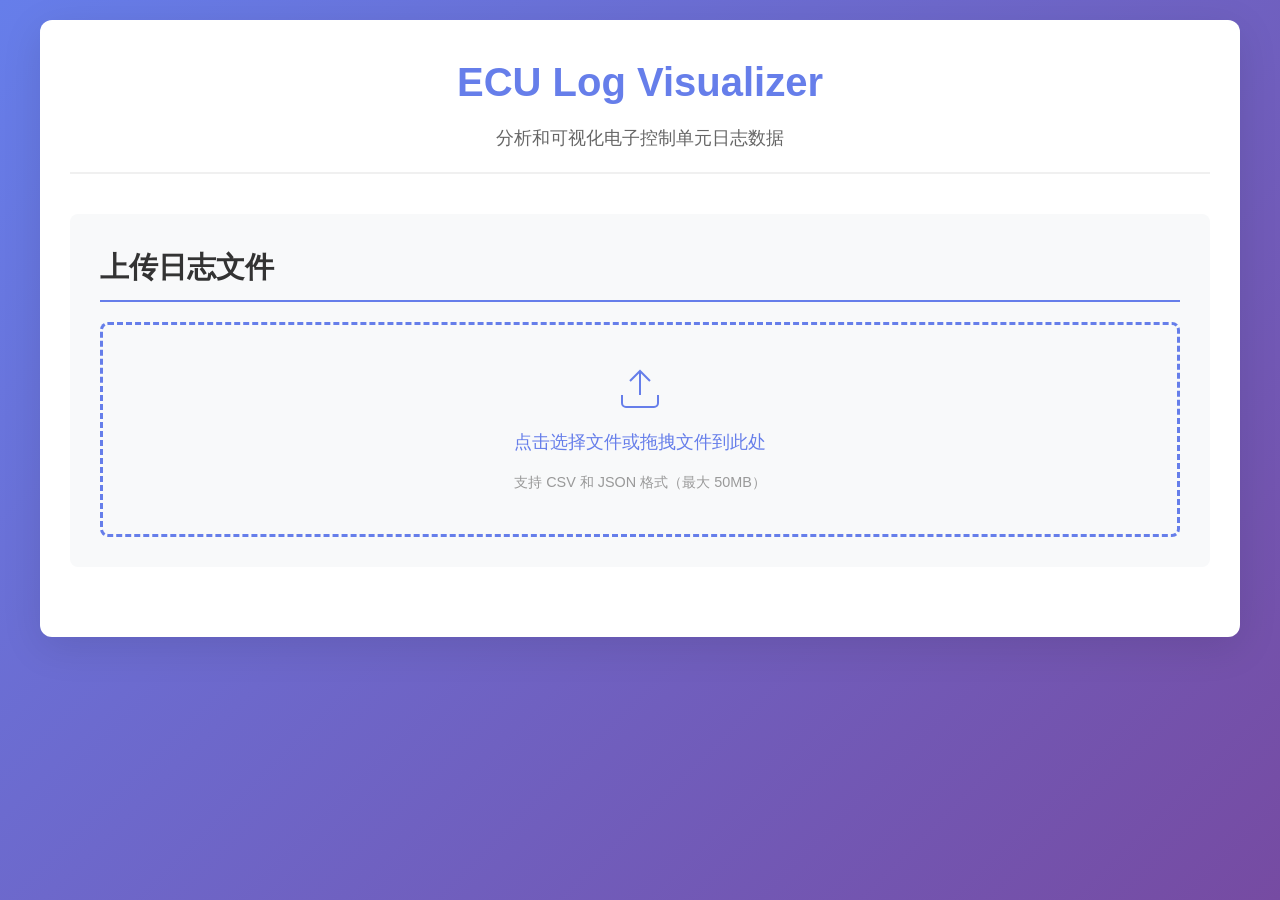
<file: frontend/index.html>
<!DOCTYPE html>
<html lang="zh-CN">
<head>
    <meta charset="UTF-8">
    <meta name="viewport" content="width=device-width, initial-scale=1.0">
    <title>ECU Log Visualizer</title>
    <link rel="stylesheet" href="styles.css">
    <script src="https://cdn.plot.ly/plotly-2.27.0.min.js"></script>
</head>
<body>
    <div class="container">
        <header>
            <h1>ECU Log Visualizer</h1>
            <p class="subtitle">分析和可视化电子控制单元日志数据</p>
        </header>

        <!-- File Upload Section -->
        <section class="upload-section">
            <h2>上传日志文件</h2>
            <div class="upload-area" id="uploadArea">
                <input type="file" id="fileInput" accept=".csv,.json" hidden>
                <label for="fileInput" class="upload-label">
                    <svg width="48" height="48" viewBox="0 0 24 24" fill="none" stroke="currentColor">
                        <path d="M21 15v4a2 2 0 0 1-2 2H5a2 2 0 0 1-2-2v-4"></path>
                        <polyline points="17 8 12 3 7 8"></polyline>
                        <line x1="12" y1="3" x2="12" y2="15"></line>
                    </svg>
                    <span>点击选择文件或拖拽文件到此处</span>
                    <span class="file-types">支持 CSV 和 JSON 格式（最大 50MB）</span>
                </label>
            </div>
            <div class="progress-container" id="progressContainer" style="display: none;">
                <div class="progress-bar">
                    <div class="progress-fill" id="progressFill"></div>
                </div>
                <span class="progress-text" id="progressText">0%</span>
            </div>
            <div class="message" id="uploadMessage"></div>
        </section>

        <!-- Filter Controls Section -->
        <section class="filter-section" id="filterSection" style="display: none;">
            <h2>数据过滤</h2>
            <div class="filter-controls">
                <div class="filter-group">
                    <label for="startTime">开始时间:</label>
                    <input type="datetime-local" id="startTime">
                </div>
                <div class="filter-group">
                    <label for="endTime">结束时间:</label>
                    <input type="datetime-local" id="endTime">
                </div>
                <div class="filter-group">
                    <label for="sensorSelect">传感器选择:</label>
                    <select id="sensorSelect" multiple size="5">
                        <!-- Options will be populated dynamically -->
                    </select>
                    <small>按住 Ctrl/Cmd 选择多个传感器</small>
                </div>
                <div class="filter-actions">
                    <button id="applyFilters" class="btn btn-primary">应用过滤</button>
                    <button id="clearFilters" class="btn btn-secondary">清除过滤</button>
                </div>
            </div>
        </section>

        <!-- Statistics Section -->
        <section class="stats-section" id="statsSection" style="display: none;">
            <h2>统计信息</h2>
            <div class="stats-container">
                <table class="stats-table" id="statsTable">
                    <thead>
                        <tr>
                            <th>传感器</th>
                            <th>最小值</th>
                            <th>最大值</th>
                            <th>平均值</th>
                            <th>标准差</th>
                            <th>数据点数</th>
                        </tr>
                    </thead>
                    <tbody id="statsTableBody">
                        <!-- Statistics will be populated dynamically -->
                    </tbody>
                </table>
            </div>
        </section>

        <!-- Chart Section -->
        <section class="chart-section" id="chartSection" style="display: none;">
            <h2>时间序列图表</h2>
            <div id="chartContainer" class="chart-container"></div>
        </section>

        <!-- Export Section -->
        <section class="export-section" id="exportSection" style="display: none;">
            <h2>导出数据</h2>
            <div class="export-controls">
                <button id="exportCSV" class="btn btn-export">
                    <svg width="16" height="16" viewBox="0 0 24 24" fill="none" stroke="currentColor">
                        <path d="M21 15v4a2 2 0 0 1-2 2H5a2 2 0 0 1-2-2v-4"></path>
                        <polyline points="7 10 12 15 17 10"></polyline>
                        <line x1="12" y1="15" x2="12" y2="3"></line>
                    </svg>
                    导出为 CSV
                </button>
                <button id="exportJSON" class="btn btn-export">
                    <svg width="16" height="16" viewBox="0 0 24 24" fill="none" stroke="currentColor">
                        <path d="M21 15v4a2 2 0 0 1-2 2H5a2 2 0 0 1-2-2v-4"></path>
                        <polyline points="7 10 12 15 17 10"></polyline>
                        <line x1="12" y1="15" x2="12" y2="3"></line>
                    </svg>
                    导出为 JSON
                </button>
            </div>
        </section>

        <!-- Loading Indicator -->
        <div class="loading-overlay" id="loadingOverlay" style="display: none;">
            <div class="spinner"></div>
            <p>加载中...</p>
        </div>
    </div>

    <script src="app.js"></script>
</body>
</html>
</file>
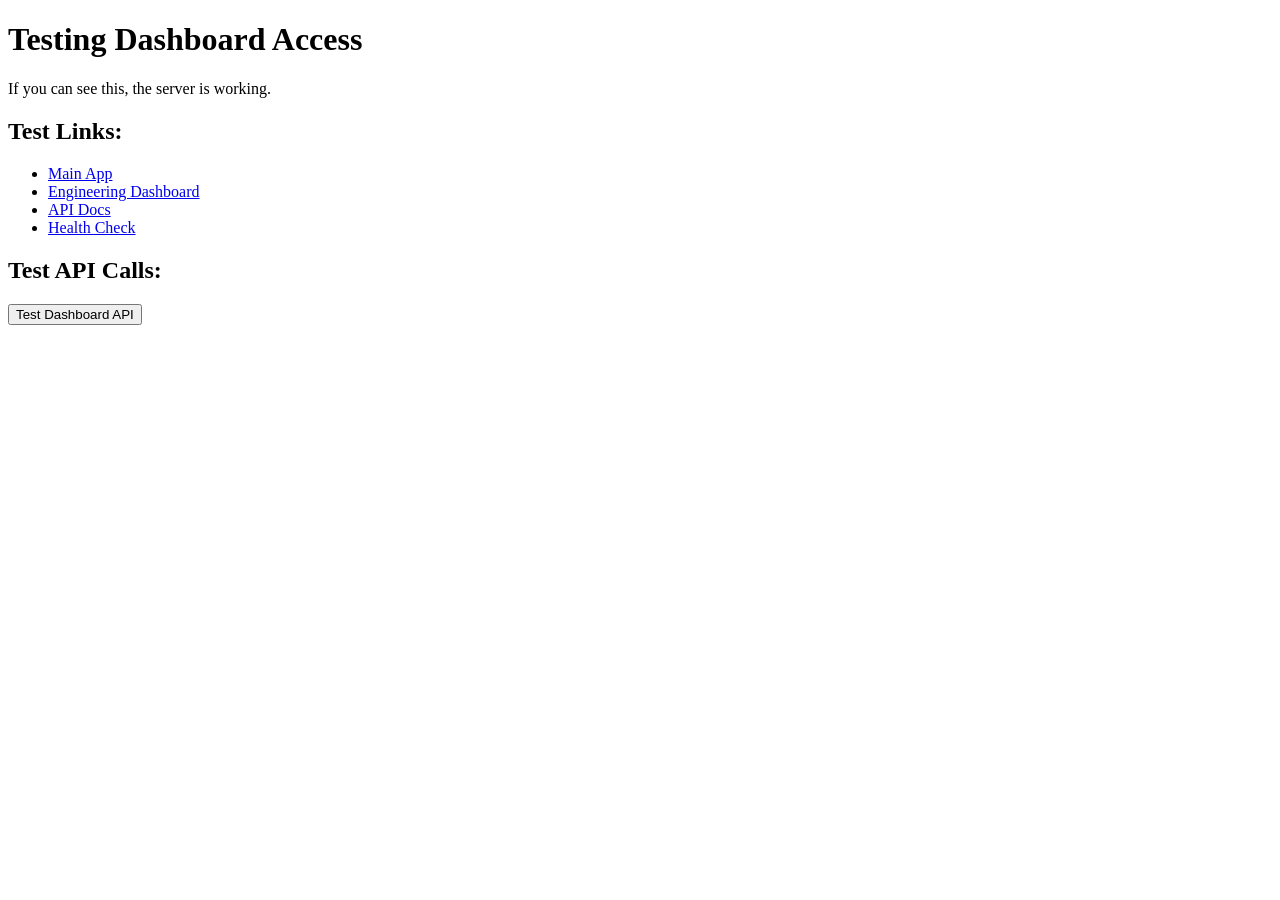
<file: test-dashboard.html>
<!DOCTYPE html>
<html>
<head>
    <title>Dashboard Test</title>
</head>
<body>
    <h1>Testing Dashboard Access</h1>
    <p>If you can see this, the server is working.</p>
    
    <h2>Test Links:</h2>
    <ul>
        <li><a href="http://localhost:8000/">Main App</a></li>
        <li><a href="http://localhost:8000/engineering-dashboard.html">Engineering Dashboard</a></li>
        <li><a href="http://localhost:8000/docs">API Docs</a></li>
        <li><a href="http://localhost:8000/health">Health Check</a></li>
    </ul>
    
    <h2>Test API Calls:</h2>
    <button onclick="testDashboard()">Test Dashboard API</button>
    <pre id="result"></pre>
    
    <script>
        async function testDashboard() {
            const result = document.getElementById('result');
            try {
                const response = await fetch('http://localhost:8000/api/engineering/dashboard');
                const data = await response.json();
                result.textContent = JSON.stringify(data, null, 2);
            } catch (error) {
                result.textContent = 'Error: ' + error.message;
            }
        }
    </script>
</body>
</html>
</file>
<file: frontend/styles.css>
/* Global Styles */
* {
    margin: 0;
    padding: 0;
    box-sizing: border-box;
}

body {
    font-family: -apple-system, BlinkMacSystemFont, 'Segoe UI', Roboto, Oxygen, Ubuntu, Cantarell, sans-serif;
    line-height: 1.6;
    color: #333;
    background: linear-gradient(135deg, #667eea 0%, #764ba2 100%);
    min-height: 100vh;
    padding: 20px;
}

.container {
    max-width: 1200px;
    margin: 0 auto;
    background: white;
    border-radius: 12px;
    box-shadow: 0 10px 40px rgba(0, 0, 0, 0.1);
    padding: 30px;
}

/* Header */
header {
    text-align: center;
    margin-bottom: 40px;
    padding-bottom: 20px;
    border-bottom: 2px solid #f0f0f0;
}

h1 {
    color: #667eea;
    font-size: 2.5em;
    margin-bottom: 10px;
}

.subtitle {
    color: #666;
    font-size: 1.1em;
}

h2 {
    color: #333;
    font-size: 1.8em;
    margin-bottom: 20px;
    padding-bottom: 10px;
    border-bottom: 2px solid #667eea;
}

/* Sections */
section {
    margin-bottom: 40px;
}

/* Upload Section */
.upload-section {
    background: #f8f9fa;
    padding: 30px;
    border-radius: 8px;
}

.upload-area {
    border: 3px dashed #667eea;
    border-radius: 8px;
    padding: 40px;
    text-align: center;
    transition: all 0.3s ease;
    cursor: pointer;
}

.upload-area:hover {
    border-color: #764ba2;
    background: #f0f4ff;
}

.upload-area.drag-over {
    border-color: #764ba2;
    background: #e8f0ff;
}

.upload-label {
    display: flex;
    flex-direction: column;
    align-items: center;
    gap: 15px;
    cursor: pointer;
    color: #667eea;
}

.upload-label svg {
    color: #667eea;
}

.upload-label span {
    font-size: 1.1em;
}

.file-types {
    font-size: 0.9em !important;
    color: #999;
}

/* Progress Bar */
.progress-container {
    margin-top: 20px;
}

.progress-bar {
    width: 100%;
    height: 30px;
    background: #e0e0e0;
    border-radius: 15px;
    overflow: hidden;
    position: relative;
}

.progress-fill {
    height: 100%;
    background: linear-gradient(90deg, #667eea 0%, #764ba2 100%);
    transition: width 0.3s ease;
    width: 0%;
}

.progress-text {
    display: block;
    text-align: center;
    margin-top: 10px;
    font-weight: bold;
    color: #667eea;
}

/* Message */
.message {
    margin-top: 15px;
    padding: 12px;
    border-radius: 6px;
    display: none;
}

.message.success {
    background: #d4edda;
    color: #155724;
    border: 1px solid #c3e6cb;
    display: block;
}

.message.error {
    background: #f8d7da;
    color: #721c24;
    border: 1px solid #f5c6cb;
    display: block;
}

/* Filter Section */
.filter-section {
    background: #f8f9fa;
    padding: 30px;
    border-radius: 8px;
}

.filter-controls {
    display: grid;
    grid-template-columns: repeat(auto-fit, minmax(250px, 1fr));
    gap: 20px;
}

.filter-group {
    display: flex;
    flex-direction: column;
    gap: 8px;
}

.filter-group label {
    font-weight: 600;
    color: #555;
}

.filter-group input,
.filter-group select {
    padding: 10px;
    border: 2px solid #ddd;
    border-radius: 6px;
    font-size: 1em;
    transition: border-color 0.3s ease;
}

.filter-group input:focus,
.filter-group select:focus {
    outline: none;
    border-color: #667eea;
}

.filter-group small {
    color: #999;
    font-size: 0.85em;
}

.filter-actions {
    grid-column: 1 / -1;
    display: flex;
    gap: 15px;
    justify-content: center;
    margin-top: 10px;
}

/* Buttons */
.btn {
    padding: 12px 30px;
    border: none;
    border-radius: 6px;
    font-size: 1em;
    font-weight: 600;
    cursor: pointer;
    transition: all 0.3s ease;
    display: inline-flex;
    align-items: center;
    gap: 8px;
}

.btn-primary {
    background: linear-gradient(135deg, #667eea 0%, #764ba2 100%);
    color: white;
}

.btn-primary:hover {
    transform: translateY(-2px);
    box-shadow: 0 5px 15px rgba(102, 126, 234, 0.4);
}

.btn-secondary {
    background: #6c757d;
    color: white;
}

.btn-secondary:hover {
    background: #5a6268;
}

.btn-export {
    background: #28a745;
    color: white;
}

.btn-export:hover {
    background: #218838;
    transform: translateY(-2px);
    box-shadow: 0 5px 15px rgba(40, 167, 69, 0.4);
}

/* Statistics Table */
.stats-container {
    overflow-x: auto;
}

.stats-table {
    width: 100%;
    border-collapse: collapse;
    background: white;
    border-radius: 8px;
    overflow: hidden;
    box-shadow: 0 2px 8px rgba(0, 0, 0, 0.1);
}

.stats-table thead {
    background: linear-gradient(135deg, #667eea 0%, #764ba2 100%);
    color: white;
}

.stats-table th,
.stats-table td {
    padding: 15px;
    text-align: left;
}

.stats-table th {
    font-weight: 600;
    text-transform: uppercase;
    font-size: 0.9em;
    letter-spacing: 0.5px;
}

.stats-table tbody tr {
    border-bottom: 1px solid #f0f0f0;
    transition: background 0.2s ease;
}

.stats-table tbody tr:hover {
    background: #f8f9fa;
}

.stats-table tbody tr:last-child {
    border-bottom: none;
}

.stats-table td {
    color: #555;
}

/* Chart Section */
.chart-container {
    background: white;
    border-radius: 8px;
    padding: 20px;
    box-shadow: 0 2px 8px rgba(0, 0, 0, 0.1);
    min-height: 500px;
}

/* Export Section */
.export-section {
    background: #f8f9fa;
    padding: 30px;
    border-radius: 8px;
}

.export-controls {
    display: flex;
    gap: 20px;
    justify-content: center;
    flex-wrap: wrap;
}

/* Loading Overlay */
.loading-overlay {
    position: fixed;
    top: 0;
    left: 0;
    width: 100%;
    height: 100%;
    background: rgba(0, 0, 0, 0.7);
    display: flex;
    flex-direction: column;
    justify-content: center;
    align-items: center;
    z-index: 9999;
}

.spinner {
    width: 50px;
    height: 50px;
    border: 5px solid #f3f3f3;
    border-top: 5px solid #667eea;
    border-radius: 50%;
    animation: spin 1s linear infinite;
}

@keyframes spin {
    0% { transform: rotate(0deg); }
    100% { transform: rotate(360deg); }
}

.loading-overlay p {
    color: white;
    margin-top: 20px;
    font-size: 1.2em;
}

/* Responsive Design */
@media (max-width: 768px) {
    .container {
        padding: 20px;
    }

    h1 {
        font-size: 2em;
    }

    h2 {
        font-size: 1.5em;
    }

    .filter-controls {
        grid-template-columns: 1fr;
    }

    .export-controls {
        flex-direction: column;
    }

    .stats-table {
        font-size: 0.9em;
    }

    .stats-table th,
    .stats-table td {
        padding: 10px;
    }
}
</file>
